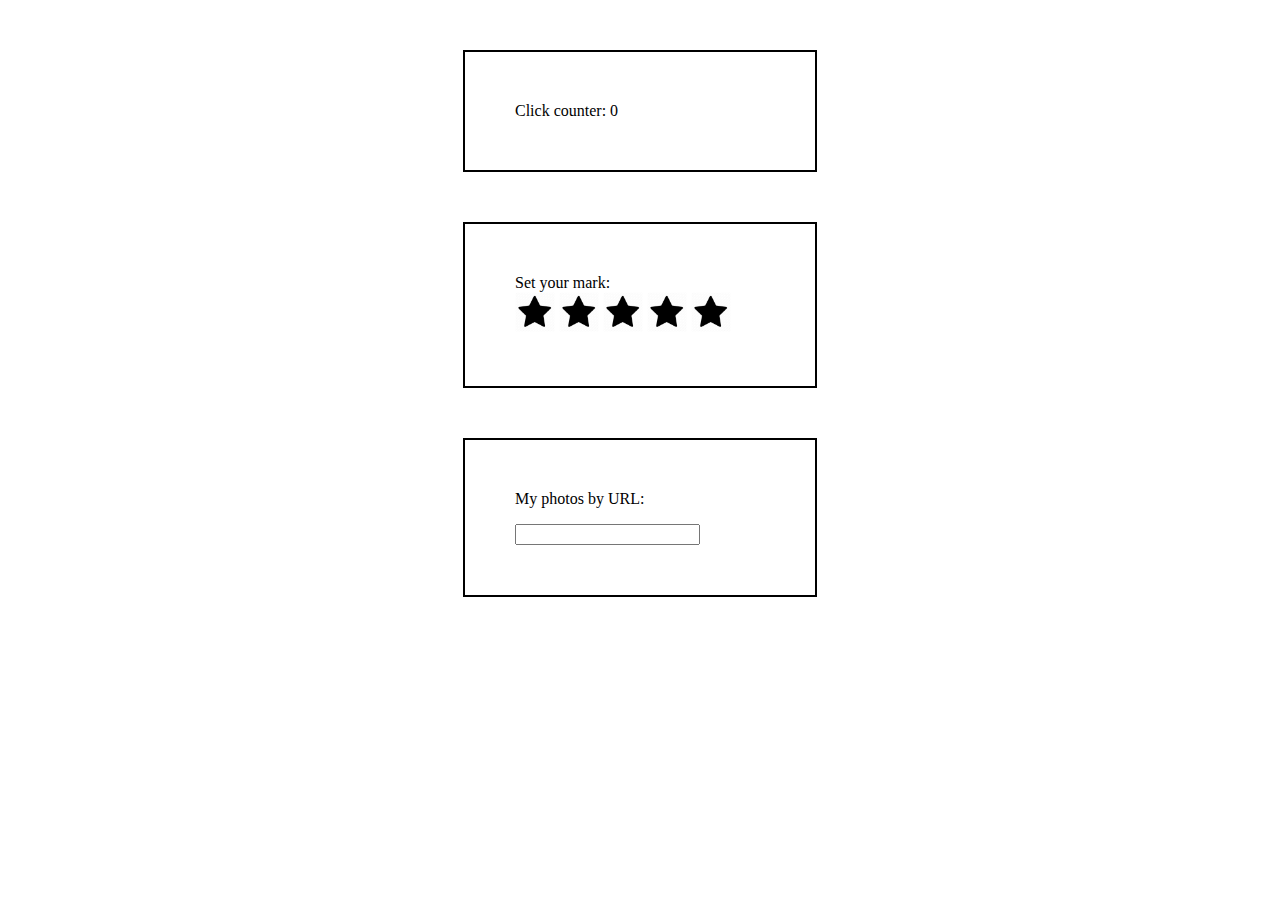
<file: project_2/index.html>
<!doctype html>
<html lang='en'>
<head>
    <meta charset='UTF-8'>
    <link rel='stylesheet' href='css/style.css'>
    <title>My apps</title>
</head>
<body>
<div class='widget' data-role='counterWidget'></div>

<div class='widget' data-role='starsWidget'></div>

<div class='widget' data-role='photosGalleryWidget'></div>

<script src='js/photosGallery/galleryService.js'></script>
<script src='js/photosGallery/logicGallery.js'></script>
<script src='js/photosGallery/photosGallery.js'></script>
<script src='js/counter/counterService.js'></script>
<script src='js/counter/logicCounter.js'></script>
<script src='js/counter/js-counter.js'></script>
<script src='js/star/starService.js'></script>
<script src='js/star/logicStar.js'></script>
<script src='js/star/js-star.js'></script>
</body>
</html>

<!--by Kishkun Aliaksandr-->
</file>
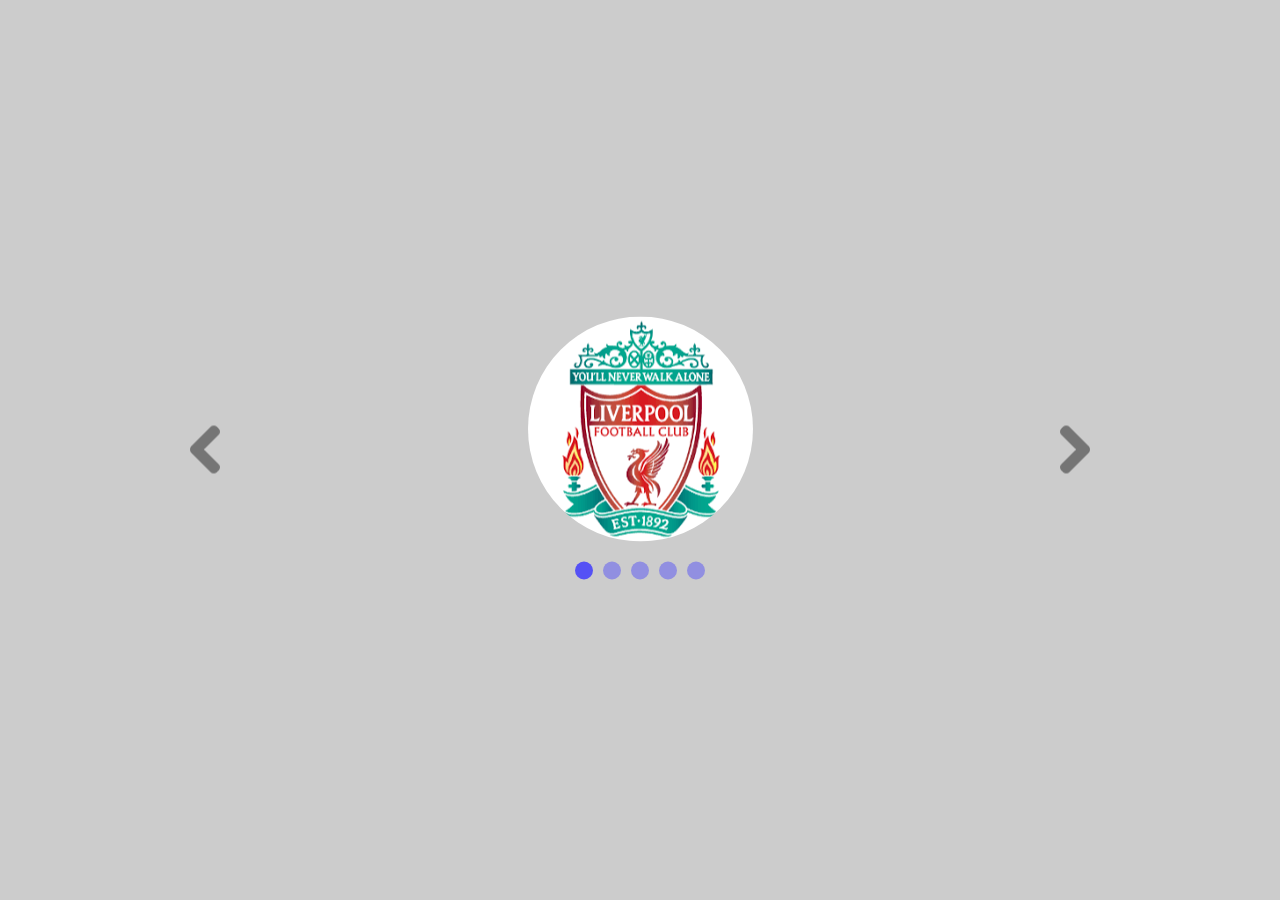
<file: project_3_slider/index.html>
<html>
<head>
    <meta charset='utf-8'>
    <meta name='viewport' content='width=device-width, initial-scale=1, shrink-to-fit=no'>
    <title>Slider</title>
    <link rel='stylesheet' href='css/style.css'>
</head>
<body>
<!-- Slider -->
<div class='slider'>
    <div class='wrap'>
        <div class='slider-item'>
            <img src="images/logoClub1.png" alt='logoClub1' />
        </div>
        <div class='slider-item'>
            <img src='images/logoClub2.png' alt='logoClub2' />
        </div>
        <div class='slider-item'>
            <img src='images/logoClub3.png' alt='logoClub3' />
        </div>
        <div class='slider-item'>
            <img src='images/logoClub4.png' alt='logoClub4' />
        </div>
        <div class='slider-item'>
            <img src='images/logoClub5.png' alt='logoClub5' />
        </div>
        <div class='prev'>
            <img src='images/prev.png' class='arrow-left' alt='prev' />
            <!--<div class='arrow-left'></div>-->
        </div>
        <div class='next'>
            <img src='images/next.png' class='arrow-right' alt='next' />
            <!--<div class='arrow-right'></div>-->
        </div>
    </div>
    <div class='slider-dots'>
        <div class='dot dot-active'></div>
        <div class='dot'></div>
        <div class='dot'></div>
        <div class='dot'></div>
        <div class='dot'></div>
    </div>
</div>

<script src='js/sliderLogic.js'></script>
<script src='js/script.js'></script>
</body>
</html>



<!--by Kishkun Aliaksandr-->
</file>
<file: project_2/css/style.css>
.widget {
    width: 250px;
    margin: 50px auto;
    padding: 50px;
    border: 2px solid black;
}

.widget .starsImages img {
    width: 40px;
}

.widget .starsImages img.active {
    background-color: gold;
}

.widget .photos .image {
    width: 100%;
}
</file>
<file: project_3_slider/css/style.css>
/** {*/
/*margin: 0;*/
/*}*/

body {
    background-color: #ccc;
}

@-webkit-keyframes fadeIn {
    0% {
        opacity: 0;
        -webkit-transform: scale(0.1, 0.1);
        transform: scale(0.1, 0.1);
    }

    100% {
        opacity: 1;
        -webkit-transform: scale(1, 1);
        transform: scale(1, 1);
    }
}

@keyframes fadeIn {
    0% {
        opacity: 0;
        -webkit-transform: scale(0.1, 0.1);
        transform: scale(0.1, 0.1);
    }

    100% {
        opacity: 1;
        -webkit-transform: scale(1, 1);
        transform: scale(1, 1);
    }
}

.slider {
    width: 900px;
    top: 50%;
    left: 50%;
    -webkit-transform: translate(-50%, -50%);
    transform: translate(-50%, -50%);
    position: absolute;
    text-align: center;
}

slider .wrap {
    position: relative;
    outline: none;
}

.slider .wrap .slider-item {
    -webkit-animation: fadeIn 0.5s linear;
    animation: fadeIn 0.5s linear;
}

.slider .wrap .slider-item img {
    border-radius: 50%;
}

.slider .slider-dots {
    outline: none;
}

.slider .slider-dots .dot {
    outline: none;
    margin: 0 3px;
    margin-top: 20px;
    cursor: pointer;
    display: inline-block;
    width: 18px;
    height: 18px;
    background-color: #5551f5;
    opacity: 0.5;
    border-radius: 50%;
}

.slider .slider-dots .dot-active {
    outline: none;
    opacity: 1;
}

.slider .wrap .prev,
.next {
    cursor: pointer;
    position: absolute;
    width: 30px;
    height: 50px;
    top: 50%;
    -webkit-transform: translateY(-50%);
    transform: translateY(-50%);
    -webkit-transition: 0.3s;
    transition: 0.3s;
    opacity: 0.7;
}

.slider .wrap .prev:hover,
.next:hover {
    opacity: 1;
}

.slider .wrap .prev {
    left: 0;
}

.slider .wrap .next {
    right: 0;
}
</file>
